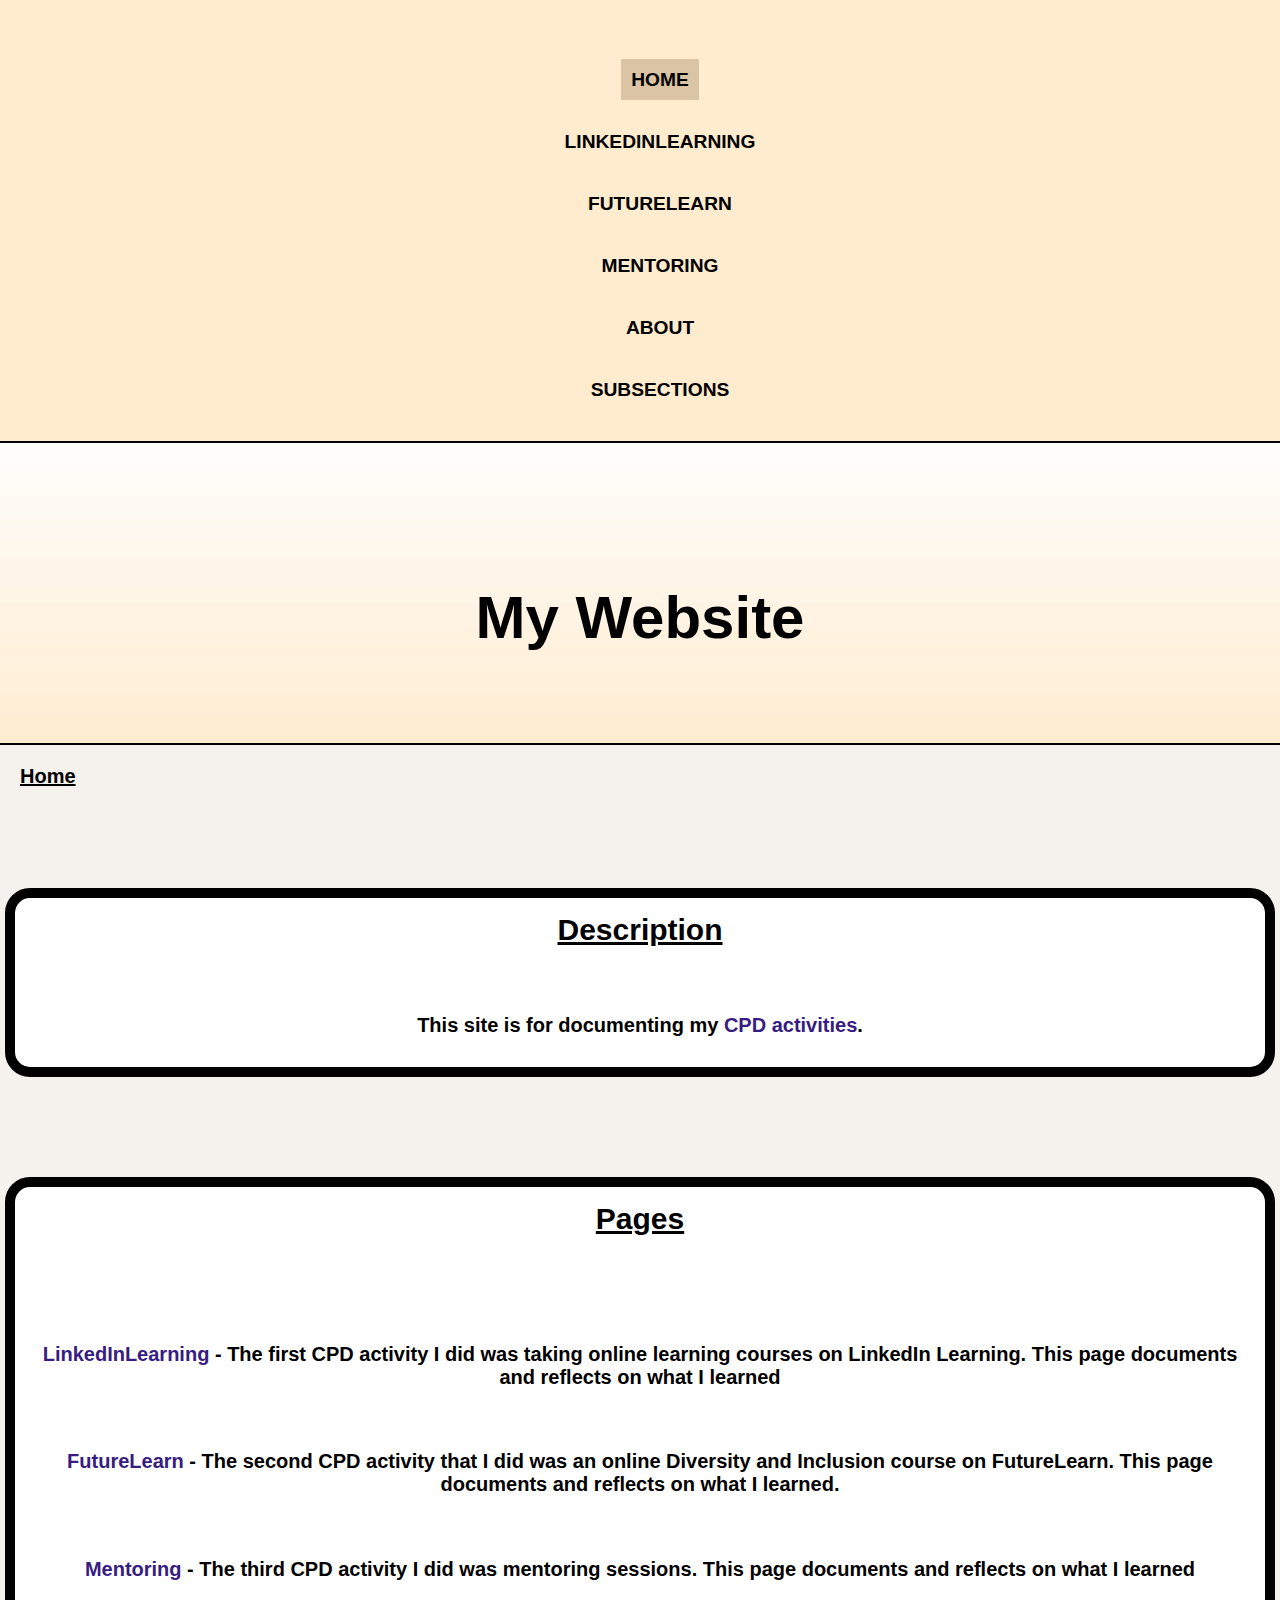
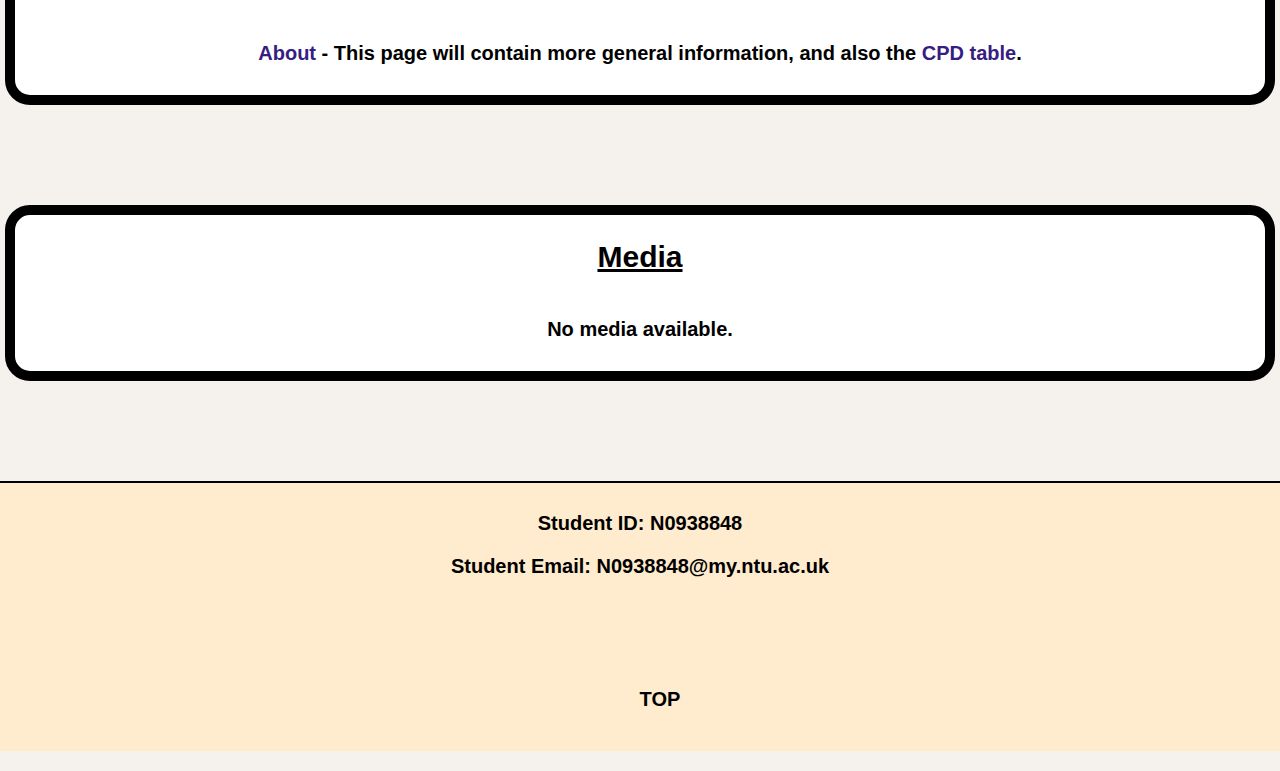
<file: index.html>
<!DOCTYPE html>
<html>  
    <head>
        <meta charset="UTF-8">
        <meta name="description" content="This website is for documenting my CPD activities.">
        <meta name="viewport" content="width=device-width, initial-scale=1.0;">
        <link rel="StyleSheet" type = "text/css" href="styles.css">
        <title> My Website </title>
    </head>
    <body>
        <header>
            <a name = "top"> <!-- anchor to return to top of page --> </a> 
            
            <nav id = "top-bar">
                <div class="nav-inner">
                    <ul>
                        <li><a class="current" href="index.html">Home</a></li>
                        <li><a class="block-colour" href="linkedinlearning.html">LinkedInLearning</a></li>
                        <li><a class="block-colour" href="futurelearn.html">FutureLearn</a></li>
                        <li><a  class="block-colour" class="subnav" href="mentoring.html">Mentoring</a></li>
                        <li><a  class="block-colour" href="about.html">About</a></li>
                        <li id="subnav"><a  class="block-colour" name="page-nav">Subsections</a>
                            <ul>
                                <li><a class="block-colour" href="#description">Description</a></li>
                                <li><a class="block-colour" href="#pages">Pages</a></li>
                                <li><a class="block-colour" href="#media">Media</a></li>
                            </ul>
                            
                        </li>
                    </ul>
                </div>
            </nav>
            <div class="hero-image">
                <div class="hero-text">
                  <h1>My Website</h1>
                </div>
            </div>
            

            <ul class = "breadcrumb">
                <li><a href="index.html">Home</a></li>

            </ul>

        </header>

        <div id = "cont">
        <main>
            <section>
                <header> 
                    <div class="text">
                        <a name = "description"></a>
                        <h2> <u>Description </u> </h2>
                        
                    </div>
                </header>

                <main>
                    <div class="text">
                        <p>This site is for documenting my <a href="#pages" class="page-link"><span>CPD activities</span></a>.</p>
                    </div>
                </main>
            </section>

            <section>
                <header><div class="text">
                    <a name = "pages"></a>
                    <h2><u>Pages</u></h2>

                </div></header>
                <main> 
                    <div class="text">
                        <p><a href="linkedinlearning.html" class="page-link"> <span class="page-link">LinkedInLearning</span></a> - The first CPD activity I did was taking online learning courses on LinkedIn Learning. This page documents and reflects on what I learned</p>
                        <p><a href="futurelearn.html" class="page-link"> <span class="page-link">FutureLearn</span></a> - The second CPD activity that I did was an online Diversity and Inclusion course on FutureLearn. This page documents and reflects on what I learned.</p>
                        <p><a href="mentoring.html" class="page-link"> <span class="page-link">Mentoring</span></a> - The third CPD activity I did was mentoring sessions. This page documents and reflects on what I learned</p>
                        <p><a href="about.html" class="page-link"> <span class="page-link">About</span></a> - This page will contain more general information, and also the <a href="about.html#cpd-table-section" class="page-link"><span>CPD table</span></a>.</p>
                    </div>
                </main>
            </section>
            <section>
                <div class = "images-section">
                    <a name = "media"></a>
                        
                    <header>
                        <h2 class="text"><u>Media</u></h2>
                    </header>
                    <main>
                        <div id="images-none">
                            <p>No media available.</p>
                        </div>
                    </main>

                </div>
            </section>

        </main>
        </div>


        <footer id = "bottom-bar">
            <section id="details">
                <div class="text">
                    <p>Student ID: N0938848 </p>
                    <p>Student Email: N0938848@my.ntu.ac.uk </p>
                </div>
            </section>
            
            <section>
                <nav>
                    <ul>
                        <li>
                            <div id="return-top-bar">
                                <a class="block-colour" href="#top"> Top</a>
                            </div>
                        </li>
                    </ul>
                </nav>
            </section>

        </footer>

    </body>
</html>
</file>
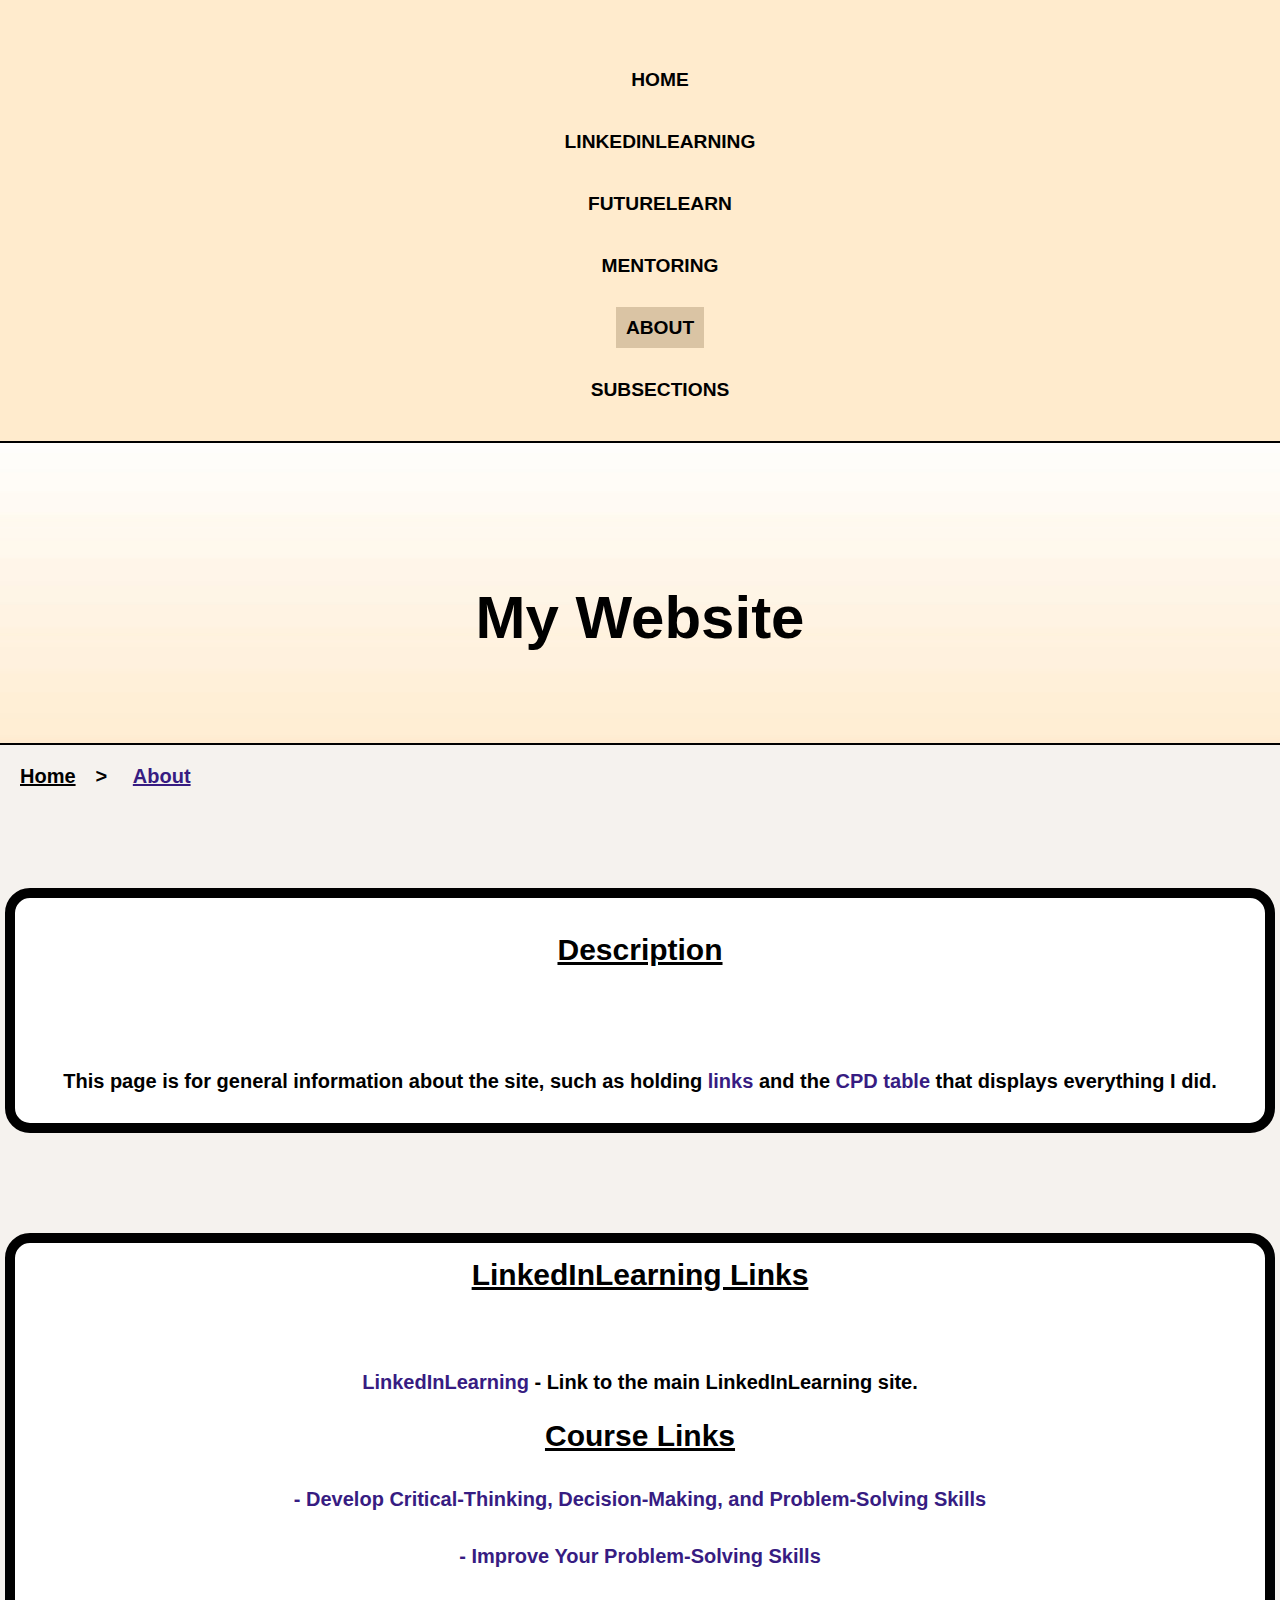
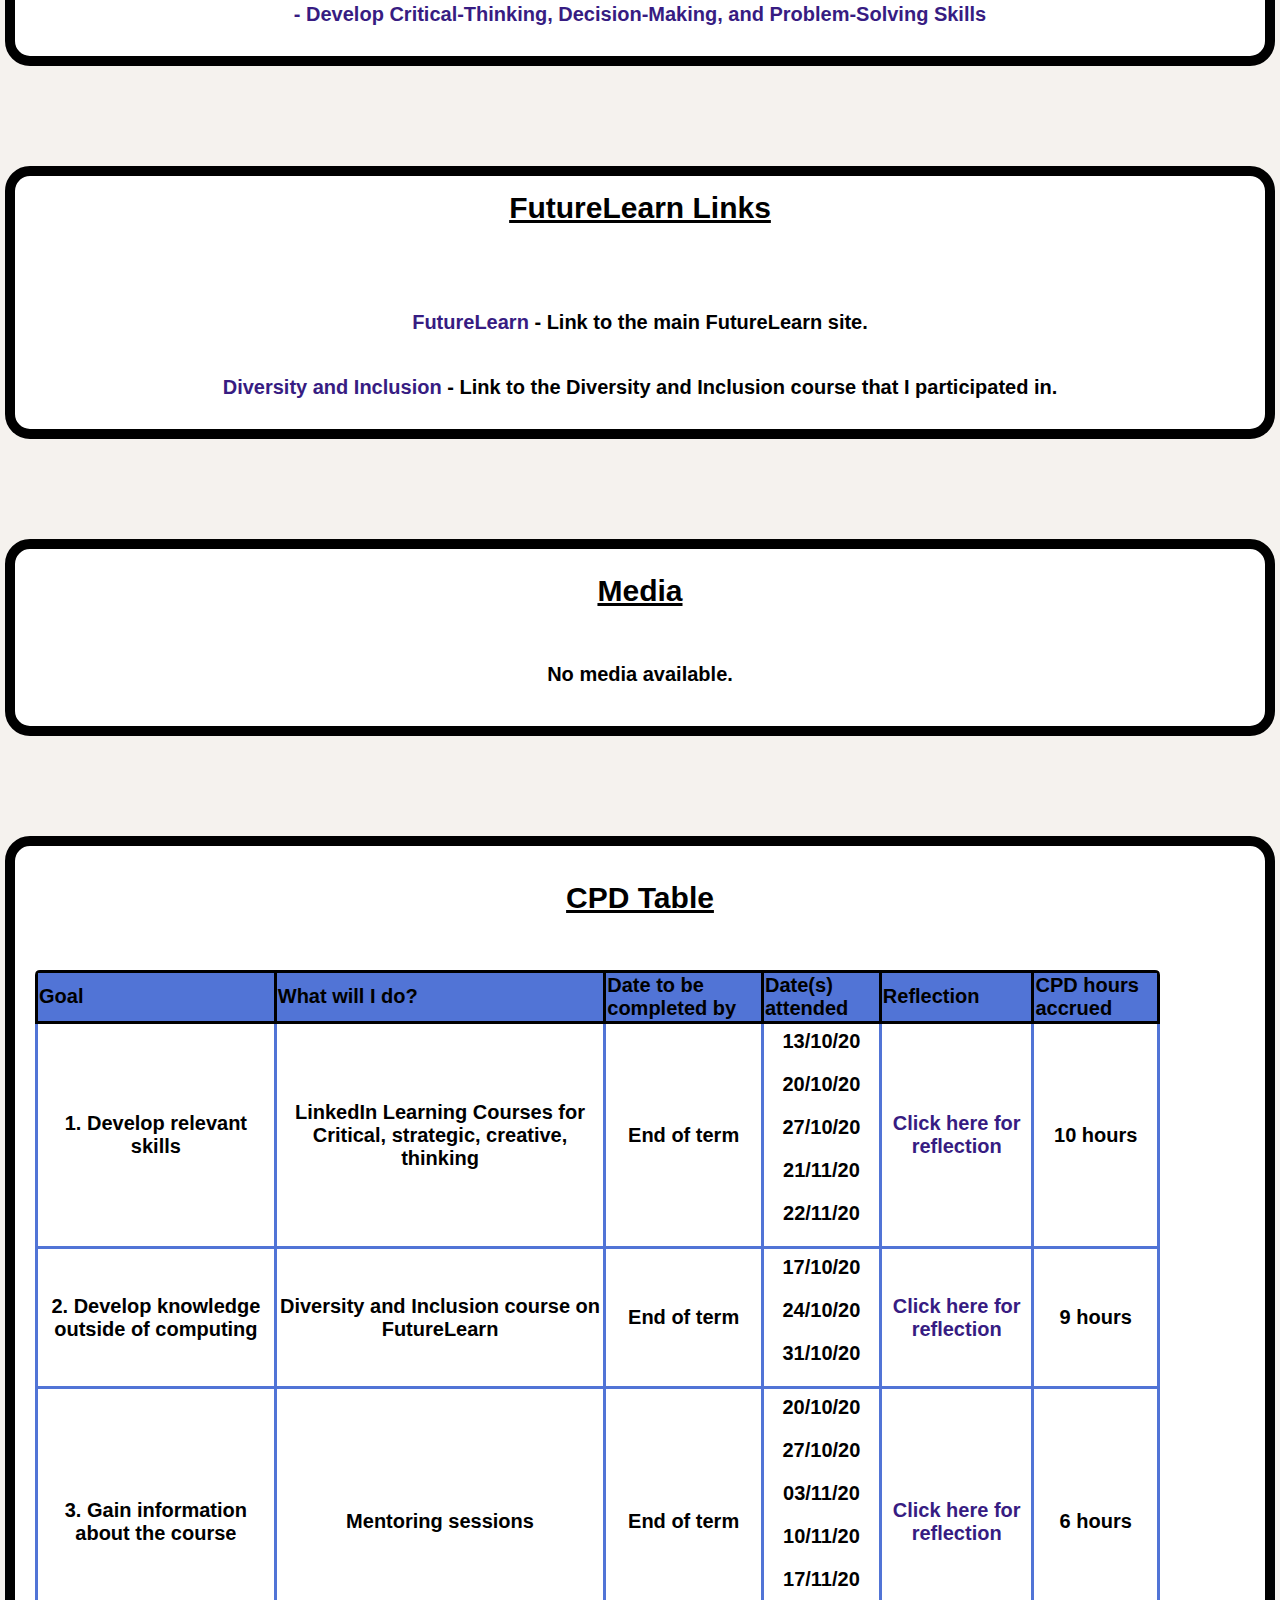
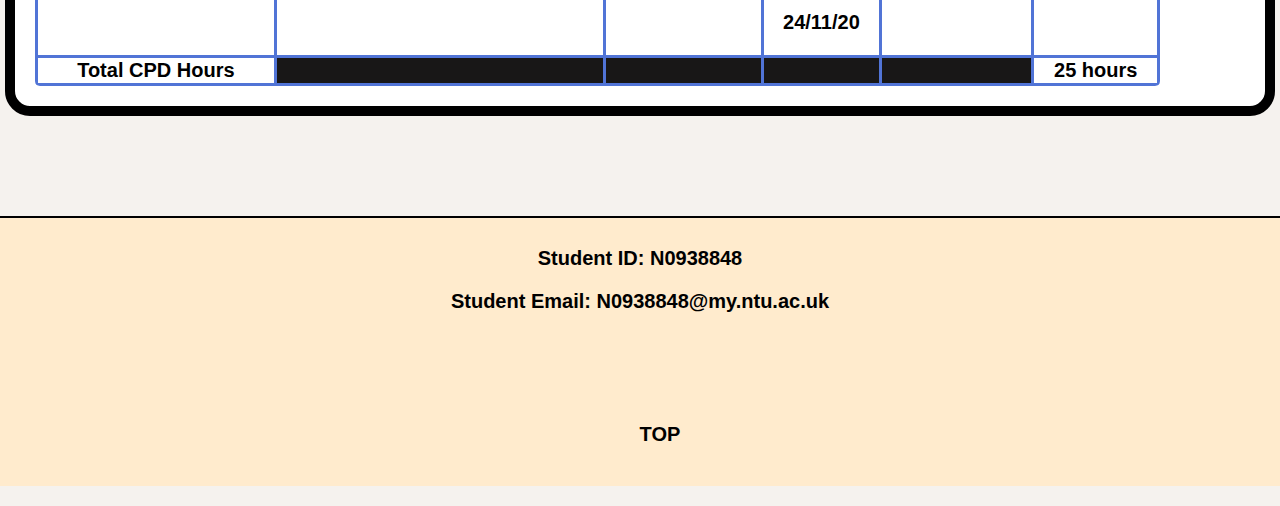
<file: about.html>
<!DOCTYPE html>
<html>  
    <head>
        <meta charset="UTF-8">
        <meta name="description" content="This website is for documenting my CPD activities.">
        <meta name="viewport" content="width=device-width, initial-scale=1.0;">
        <link rel="StyleSheet" type = "text/css" href="styles.css">
        <title> My Website </title>
    </head>
    <body>
        <header>
            <a name = "top"> <!-- anchor to return to top of page --> </a> 
            
            <nav id = "top-bar">
                <ul>
                    <li><a class="block-colour" href="index.html">Home</a></li>
                    <li><a class="block-colour" href="linkedinlearning.html">LinkedInLearning</a></li>
                    <li><a class="block-colour" href="futurelearn.html">FutureLearn</a></li>
                    <li><a  class="block-colour" href="mentoring.html">Mentoring</a></li>
                    <li><a  class="current" href="about.html">About</a></li>
                    <li id="subnav"><a  class="block-colour" href="#" >Subsections</a>
                        <ul>
                            <li><a class="block-colour" href="#description">Description</a></li>
                            <li><a class="block-colour" href="#linkedinlearn-links">LinkedInLearning</a></li>
                            <li><a class="block-colour" href="#futurelearn-links">FutureLearn</a></li>
                            <li><a class="block-colour" href="#media">Media</a></li>
                            <li><a class="block-colour" href="#cpd-table-section">CPD Table</a></li>
                        </ul>
                        
                    </li>
                </ul>
            </nav>
            <div class="hero-image">
                <div class="hero-text">
                  <h1>My Website</h1>
                </div>
            </div>
            

            <ul class = "breadcrumb">
                <li><a href="index.html">Home</a></li>
                <li class="breadcrumb-active"><a href="about.html">About</a></li>

            </ul>

        </header>

        <div id = "cont">
        <main>
            <section> 
                <div class="text">
                    <a name = "description"></a>
                    <h2> <u>Description</u> </h2>
                </div>

                <main>
                    <div class="text">
                        <p>This page is for general information about the site, such as holding <a href="about.html#linkedinlearn-links" class="page-link"> <span>links</span></a> and the <a href="about.html#cpd-table-section" class="page-link"><span>CPD table</span></a> that displays everything I did.</p>
                    </div>
                </main>
            </section>


            <section>
                <header>
                    <div class="text">
                        <a name = "linkedinlearn-links"></a>
                        <h2><u>LinkedInLearning Links</u></h2>
                    </div>
                </header>

                <main> 
                    <div class="text">
                        <p><a href="https://www.linkedin.com/learning" class="page-link"> <span>LinkedInLearning</span></a> - Link to the main LinkedInLearning site. </p>

                        <h2> <u>Course Links</u></h2>
                        <p><a href="https://www.linkedin.com/learning/paths/develop-critical-thinking-decision-making-and-problem-solving-skills?u=36922300" class="page-link"> <span>- Develop Critical-Thinking, Decision-Making, and Problem-Solving Skills</span></a></p>
                        <p><a href="https://www.linkedin.com/learning/paths/improve-your-problem-solving-skills?u=36922300" class="page-link"> <span>- Improve Your Problem-Solving Skills</span></a></p>
                        <p><a href="https://www.linkedin.com/learning/paths/develop-critical-thinking-decision-making-and-problem-solving-skills?u=36922300" class="page-link"> <span>- Develop Critical-Thinking, Decision-Making, and Problem-Solving Skills</span></a></p>



                    </div>
                </main>
            </section>


            <section>
                <header>
                    <div class="text">
                        <a name = "futurelearn-links"></a>
                        <h2><u>FutureLearn Links</u></h2>
                    </div>
                </header>

                <main> 
                    <div class="text">
                        <p><a href="https://www.futurelearn.com/" class="page-link"> <span>FutureLearn</span></a> - Link to the main FutureLearn site. </p>
                        <p><a href="https://www.futurelearn.com/courses/diversity-inclusion-awareness/" class="page-link"> <span>Diversity and Inclusion</span></a> - Link to the Diversity and Inclusion course that I participated in.</p>
                    </div>
                </main>
            </section>

            <section>
                <div class = "images-section">
                    <a name = "media"></a>
                        
                    <header>
                        <h2 class="text"><u>Media</u></h2>
                    </header>
                    <main>
                        <p class="text">No media available.</p>
                    </main>

                </div>
            </section>

            <section>
                <a name = "cpd-table-section"></a>
                <h2 class="text"><u>CPD Table</u></h2>
                <table class="cpd-table">
                    <thead>
                        <tr>
                            <td>Goal</td>
                            <td>What will I do?</td>
                            <td>Date to be completed by</td>
                            <td>Date(s) attended</td>
                            <td>Reflection</td>
                            <td>CPD hours accrued</td>
                        </tr>
                    </thead>
                    <tbody>
                        <tr>
                            <td>1. Develop relevant skills</td>
                            <td>LinkedIn Learning Courses for Critical, strategic, creative, thinking</td>
                            <td>End of term</td>
                            <td>
                                <p>13/10/20</p>
                                <p>20/10/20</p>
                                <p>27/10/20</p>
                                <p>21/11/20</p>
                                <p>22/11/20</p>
                            </td>
                            <td><a href="linkedinlearning.html#ref" class="page-link"><span>Click here for reflection</span></a></td>
                            <td>10 hours</td>
                        </tr>
                        <tr>
                            <td>2. Develop knowledge outside of computing</td>
                            <td>Diversity and Inclusion course on FutureLearn </td>
                            <td>End of term </td>
                            <td>
                                <p>17/10/20</p>
                                <p>24/10/20</p>
                                <p>31/10/20</p>
                            </td>
                            <td><a href="futurelearn.html#ref" class="page-link"><span>Click here for reflection</span></a></td>
                            <td>9 hours </td>

                        </tr>
                        <tr>
                            <td>3. Gain information about the course</td>
                            <td>Mentoring sessions </td>
                            <td>End of term </td>
                            <td>
                                <p>20/10/20</p>
                                <p>27/10/20</p>
                                <p>03/11/20</p>
                                <p>10/11/20</p>
                                <p>17/11/20</p>
                                <p>24/11/20</p>
                            </td>
                            <td><a href="mentoring.html#ref" class="page-link"><span>Click here for reflection</span></a></td>
                            <td>6 hours</td>

                        </tr>
                        <tr id="cpd-total">
                            <td>Total CPD Hours</td>
                            <td class="cpd-total-empty"></td>
                            <td class="cpd-total-empty"></td>
                            <td class="cpd-total-empty"></td>
                            <td class="cpd-total-empty"></td>
                            <td>25 hours</td>
                        </tr>
                    </tbody>

                </table>
            </section>
        </main>
        </div>


        <footer id = "bottom-bar">
            <section id="details">
                <div class="text">
                    <p>Student ID: N0938848 </p>
                    <p>Student Email: N0938848@my.ntu.ac.uk </p>
                </div>
            </section>
            
            <section>
                <nav>
                    <ul>
                        <li>
                            <a class="block-colour" href="#top"> Top</a>
                        </li>
                    </ul>
                </nav>
            </section>

        </footer>

    </body>
</html>
</file>
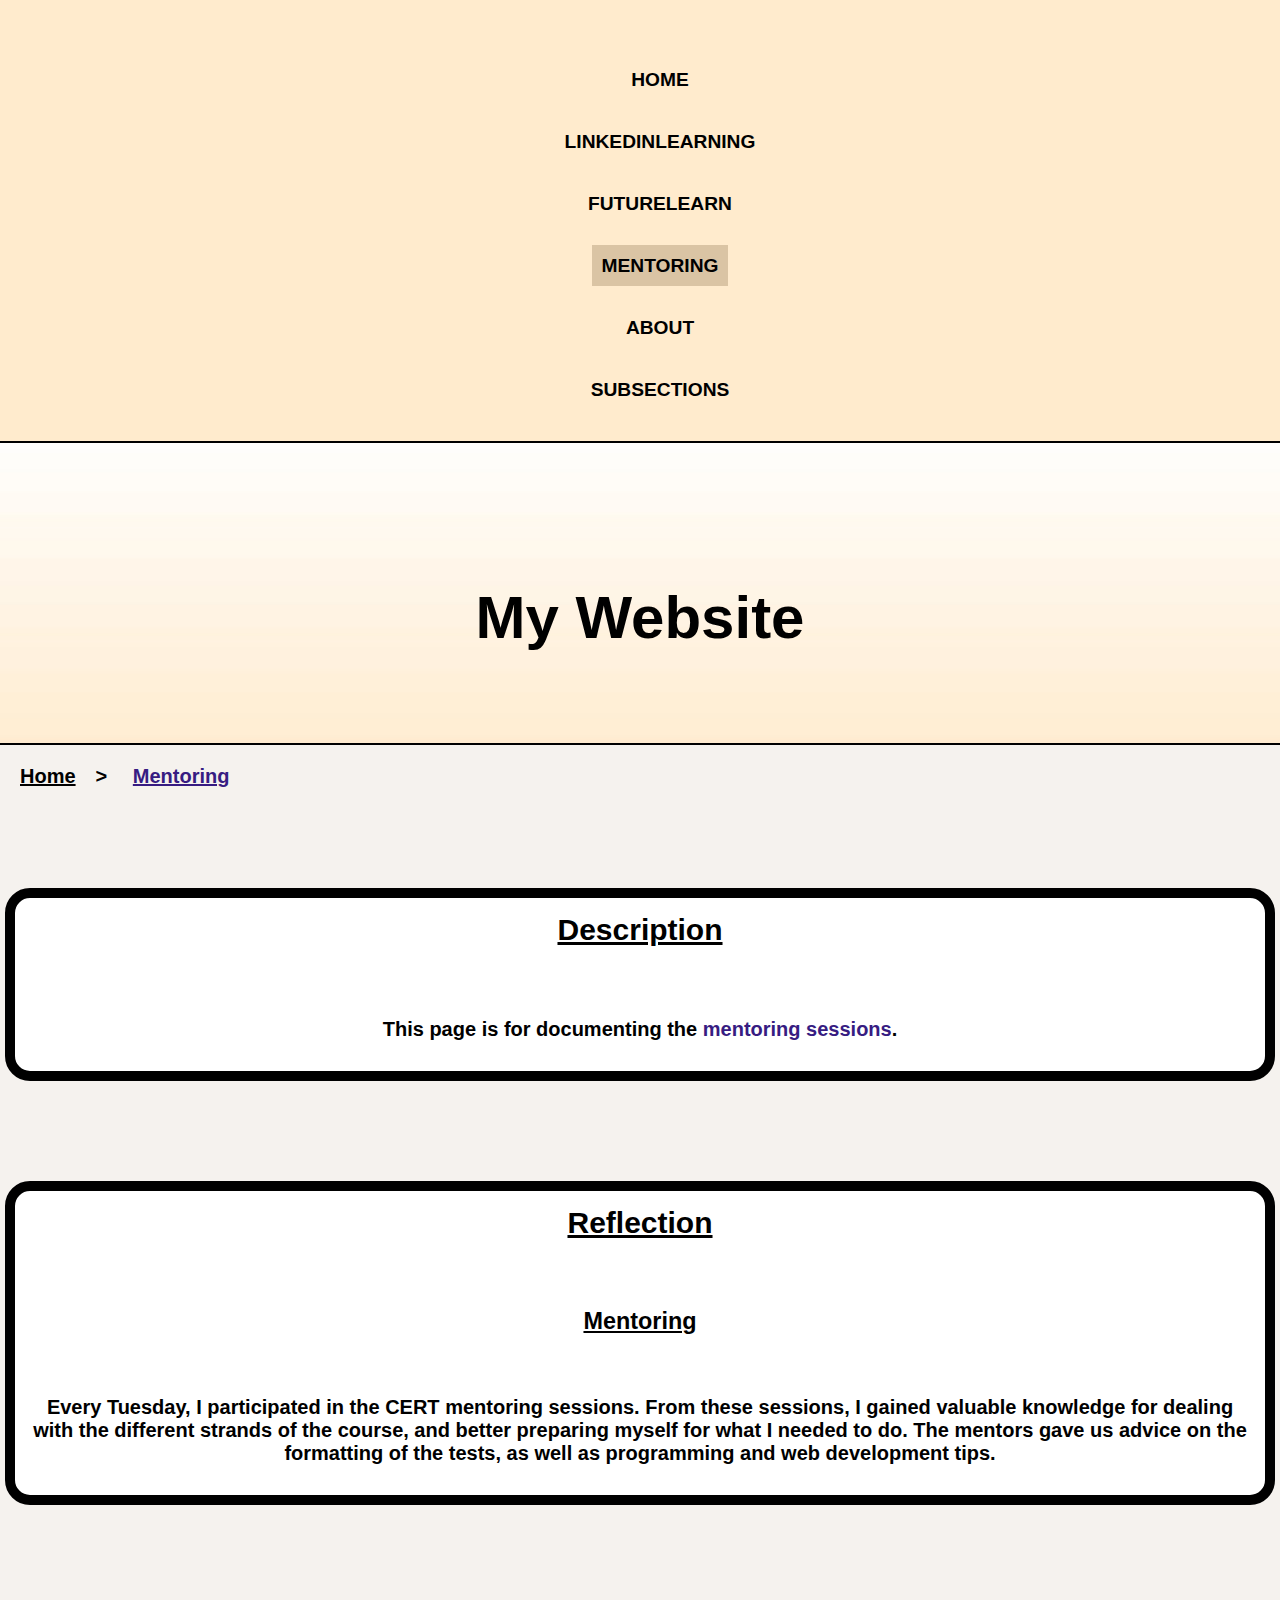
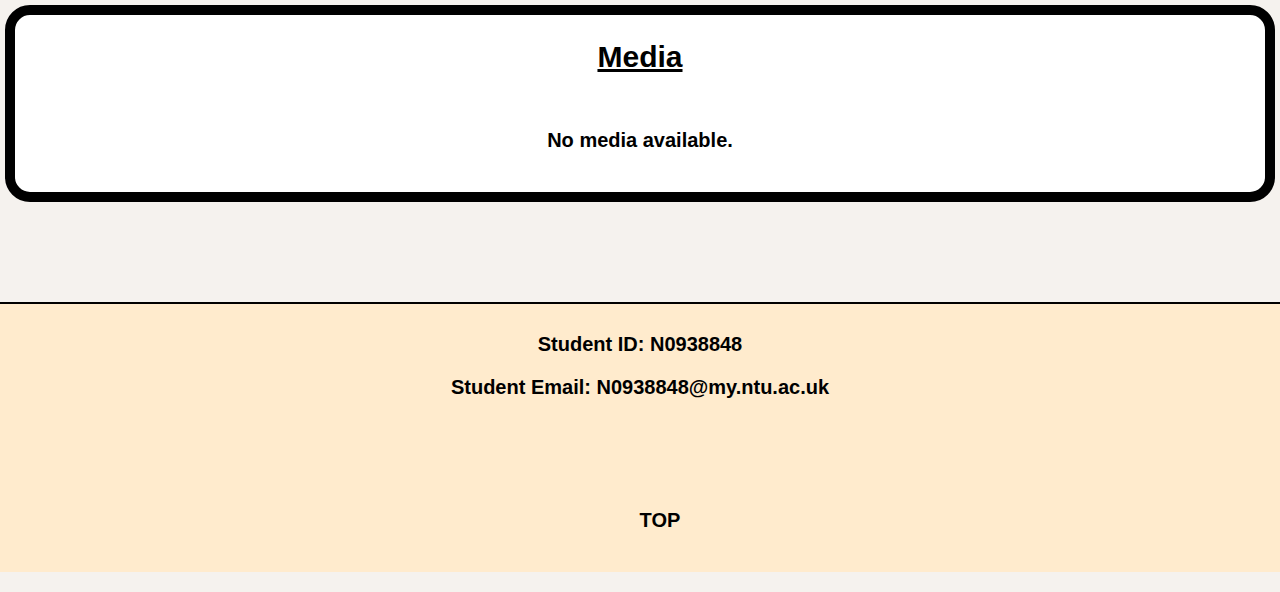
<file: mentoring.html>
<!DOCTYPE html>
<html>  
    <head>
        <meta charset="UTF-8">
        <meta name="description" content="This website is for documenting my CPD activities.">
        <meta name="viewport" content="width=device-width, initial-scale=1.0;">
        <link rel="StyleSheet" type = "text/css" href="styles.css">
        <title> My Website </title>
    </head>
    <body>
        <header>
            <a name = "top"> <!-- anchor to return to top of page --> </a> 
            
            <nav id = "top-bar">
                <ul>
                    <li><a class="block-colour" href="index.html">Home</a></li>
                    <li><a class="block-colour" href="linkedinlearning.html">LinkedInLearning</a></li>
                    <li><a class="block-colour" href="futurelearn.html">FutureLearn</a></li>
                    <li><a  class="current" href="mentoring.html">Mentoring</a></li>
                    <li><a  class="block-colour" href="about.html">About</a></li>
                    <li id="subnav"><a  class="block-colour" href="#" >Subsections</a>
                        <ul>
                            <li><a class="block-colour" href="#description">Description</a></li>
                            <li><a class="block-colour" href="#ref">Reflection</a></li>
                            <li><a class="block-colour" href="#media">Media</a></li>
                        </ul>
                        
                    </li>
                </ul>
            </nav>
            <div class="hero-image">
                <div class="hero-text">
                  <h1>My Website</h1>
                </div>
            </div>
            

            <ul class = "breadcrumb">
                <li><a href="index.html">Home</a></li>
                <li class="breadcrumb-active"><a href="mentoring.html">Mentoring</a></li>

            </ul>

        </header>

        <div id = "cont">
        <main>
            <section>
                <header> 
                    <div class="text">
                        <a name = "description"></a>
                        <h2> <u>Description </u> </h2>
                        
                    </div>
                </header>

                <main>
                    <div class="text">
                        <p>This page is for documenting the <a href="#ref" class="page-link"><span>mentoring sessions</span></a>.</p>
                    </div>
                </main>
            </section>

            <section>
                <header><div class="text">
                    <a name = "ref"></a>
                    <h2><u>Reflection</u></h2>

                </div></header>
                <main> 
                    <div class="text">
                        <h3><u>Mentoring</u></h3>
                        <p>Every Tuesday, I participated in the CERT mentoring sessions. From these sessions, I gained valuable knowledge  for dealing with the different strands of the course, and better preparing myself for what I needed to do. The mentors gave us advice on the formatting of the tests, as well as programming and web development tips. </p>
                    </div>
                
                </main>
            </section>
            <section>
                <div class = "images-section">
                    <a name = "media"></a>
                        
                    <header>
                        <h2 class="text"><u>Media</u></h2>
                    </header>
                    <main>
                        <p class="text">No media available.</p>
                    </main>

                </div>
            </section>

        </main>
        </div>


        <footer id = "bottom-bar">
            <section id="details">
                <div class="text">
                    <p>Student ID: N0938848 </p>
                    <p>Student Email: N0938848@my.ntu.ac.uk </p>
                </div>
            </section>
            
            <section>
                <nav>
                    <ul>
                        <li>
                            <a class="block-colour" href="#top"> Top</a>
                        </li>
                    </ul>
                </nav>
            </section>

        </footer>

    </body>
</html>
</file>
<file: styles.css>
/* ---------------------------------

            TABLE OF CONTENTS

            
        AREAS OF PAGE - line 30 (approx.)

        HERO IMAGE - line 160 (approx.)
        
        NAVIGATION - line 180 (approx.)
            SUB NAV - line 250 (approx.)
            BREADCRUMB NAV - line 290 (approx.)
            PAGES LINK NAV - line 320 (approx.)
            BACK TO TOP NAV - line 330 (approx.)

        ANIMATIONS - line 340 (approx.)

        MEDIA - line 350 (approx.)

        TEXT STYLING - line 410 (approx.)

        TABLE STYLING - line 450 (approx.)

        MEDIA QUERIES - line 480 (approx.)


----------------------------------*/ 


/* AREAS OF PAGE*/

:root {
    /* main colours (alt = alternate dark scheme) */

    /* Both light and dark colour schemes chosen conform to WCAG AA and AAA standards */

    /* backgroundd colours */
    --primary-col: #f5f2ee;
    --primary-col-alt: #0c0c16;
    /* text colours */
    --text-col: #000000;
    --text-col-alt: #ffffff;


    /* box colours */
    --box-col1: #dac4a4;
    --box-col0: #dac4a400;
    --box-col1-alt: #090920;
    --box-col0-alt: #5158d200;
    --breadcrumb-col: #EBEBEB;
    --breadcrumb-col-alt: #121212; 
    --current-col: #dac4a4;
    --current-col-alt: #090920;
    --bar-colour: #ffebcd;
    --bar-colour-alt: #4b0082;

    /* page highlight colours */
    
    --highlight-col: #000000;
    --highlight-col-alt:  #bebeff;
    --highlight-border: #371C82;
    --highlight-border-alt: #ffffff;

    /* Main Section colours */
    --section-bg-col: #ffffff;
    --section-bg-col-alt: #000000;


    
    /* default (light) nav box colours */
    --current-nav-box: var(--current-col);  
    --hover-nav-box1: var(--box-col1); /* full opacity */
    --hover-nav-box0: var(--box-col0);    /* no opacity */
    --breadcrumb-bg: var(--breadcrumb-col);

    /* default (light) page colours */
    --bg-col: var(--primary-col);
    --fg-col: var(--text-col);
    --hl-col: var(--highlight-col);
    --hl-col-border: var(--highlight-border);
    --bar-col: var(--bar-colour);



    /* page settings */
    font-family: sans-serif, 'Times New Roman', Times, serif;
    font-weight: 600;
    --section-padding: 10px;
    overflow-x: hidden;
}

header {
    border: solid 0px;
    background-color:none;
    margin-top: -20px;

}

body{
    background-color: var(--bg-col);

    /* fixes issue with top-bar and bottom-bar not extending to edges of screen */ 
    width: 100%;
    height: 100%;
    margin: 0px;
    padding: 0px;

}


#cont {
    display: block;

}


main section {
    border: solid 10px var(--hl-col);
    border-radius: 25px;
    text-align: center;
    margin: 5px;
    margin-top: 100px;
    margin-bottom: 100px;
    background-color: var(--section-bg-col); 
    overflow: auto; /* fixes table overflow issue*/
    
}


h1 {
    /* background-color: brown; */
    display: inline-block;

}


#top-bar {

    background-color: var(--bar-col);
    padding-bottom: 10px;
    border-bottom: solid 2px var(--hl-col);
    padding-top: 10px;
    font-size: 96%; /* font size reduced to stop overflow on the x-axis */
}


#bottom-bar {
    background-color: var(--bar-col);
    padding: 0px;
    padding-bottom: 10px;
    border-top: solid 2px var(--hl-col);
    overflow-x: hidden; /*fixes problem with the return-top-nav bar over extending */
    text-align: center;
}

/* HERO IMAGE */

.hero-image {
    background-image: url("Images/heroimage/heroimage.jpg");

    height: 300px;
    background-position: center;
    background-repeat: no-repeat; /* Makes hero image appear only once on screen and not repeatedly */
    background-size: cover;
    position: relative;
    z-index: 0; /* Puts hero image behind subnav box when it is open */
    border-bottom: solid 2px var(--hl-col);

}

.hero-text {
    text-align: center;
    padding-top: 100px; /* (height:padding-top) = (3:1) for centre */
    color: var(--fg-col);
    font-size: 30px;

}

/* NAVIGATION */

nav{
    font-family: Arial, Georgia, 'Times New Roman', Times, serif;
    position: relative;
    
}
nav ul{
    list-style: none;
    padding-top: 30px;
    left: -10px;
}
nav li{
    display: inline-block;
    position: relative;
    padding: 10px;
    text-align: center;
    
}

nav a{
    padding: 10px;
    margin: 20px;
    text-decoration: none;
    text-transform: uppercase;
    color: var(--hl-col);
}


/* NAVIGATION BOXES */ 
.block-colour:hover,
.block-colour.focus {
    background-color: var(--hover-nav-box);
    padding: 10px;
}

.block-colour:hover {

    animation: nav_hover 1200ms 100ms infinite;

}
.block-colour:active{
    /*background-color:  var(--current-nav-box); */
    padding: 10px;
}
.current {
    background-color:  var(--current-nav-box);
    padding: 10px;
}



/* SUBNAV MENU */ 


#subnav ul{
    display: none;
    background-color: var(--bar-col);
    border: solid 3px;
    border-color: var(--hl-col);
    padding-left: 0;
    margin-left: 0;
    
    
}
#subnav ul li {
    display: inline-block;
    margin-bottom: 5px;
    margin-left: 0;
    padding-left: 0;

}
#subnav ul li a {
    text-align: left;
}
nav #subnav:hover ul,
nav #subnav:active ul{
    display: block;
    float: left;
    position: absolute;
    z-index: 1; /* letting the subnav menu be in front of the hero background image */
}


nav a{
    list-style: none;
    padding-top: 30px;
    text-decoration: none;
}



/* BREADCRUMB NAV */

.breadcrumb {

    list-style: none;
    text-decoration: none;
    padding-left: 20px;
}
.breadcrumb li {
    display: inline-block;
    margin-right: 20px;
    color: var(--fg-col);

}
.breadcrumb li:not(:last-of-type)::after {
    /* adds ">" after each list item (excluding the last list item) */
    content: ">";
    color: var(--fg-col);
    margin-left: 20px;

}
.breadcrumb li a:hover {
    background-color: var(--breadcrumb-bg);
}
.breadcrumb a{
    color: var(--fg-col);
    
}
.breadcrumb-active a{
    /*color: var(--hl-col);*/
    color: #371C82;
}


/* PAGES LINK NAV */
.page-link{
    text-decoration: none;
}
.page-link:hover{
    background-color: #5c5c5c1c;
}


/* BACK TO TOP NAVIGATION */
#return-top-bar {
    width: auto;
}


/* ANIMATIONS */ 

@keyframes nav_hover {
    0%, 100% {
        background-color:  var(--hover-nav-box1);
    }

    50% {
        background-color:  var(--hover-nav-box0);

    }
}

/* MEDIA */

.images-section {
    /* background-color: pink; */
    display: inline-block;
    margin: 10px;
}

.images-section img {
    width: 100%;
    
}

.image-description {
    padding: 10px;
    color: var(--fg-col);
    padding-bottom: 28px; /* exact size to match bottom of longer description */
    border-top: solid 1px;
    border-color: var(--hl-col);
}
.image-description:hover {
    border-color: var(--hl-col-border);
}
/* the longer description will not have the bottom padding - helps to keep the media boxes correctly organised */
.longer-desc {
    padding: 10px;
    color: var(--fg-col);
    border-top: 1px solid var(--hl-col);
}
.longer-desc:hover {
    border-color: var(--hl-col-border);

}


.image {
    float: left;
    width: 30%;
    border: 1px solid var(--hl-col);
    border-width: 1px;
    margin: 7px;
}

.image:hover{
    border-color: var(--hl-col-border);
    

}

#images-none {
    color: var(--fg-col);

}
.videos {
    float: left;
    width: 30%;
    border: 1px solid var(--hl-col);
    margin: 7px;
}
.videos video{
    display: inline;
    width: 100%;
    border-color: var(--hl-col);
}

/*   TEXT STYLING   */
span {
    color: #371C82;
}




.text {
    /* max-width: 600px; */
    width: auto;
    height: auto;
    font-weight: 600;
    color: var(--fg-col);
    display: inline-block;

    padding: 10px;
    
}

p {
    margin-top: 20px;
    margin-bottom: 20px;
}

#details {
    /* background-color: tomato; */
    display: inline-block;
}


/* TABLE STYLING */

.cpd-table {

    border-collapse: collapse;
    margin: 20px;
    font-size: 20px;
    width: 90%;
    display: table;
    border-radius: 5px;
    overflow: hidden;
}
.cpd-table thead tr {
    background-color: #5174d6;
    text-align: left;
    color: #ffffff;
    font-weight: bold;
}

.cpd-table thead td {
    border: solid 3px #000000;
}

.cpd-table tr,
.cpd-table td {

    border: solid 3px #5174d6;
    color: var(--fg-col);
}

#cpd-total .cpd-total-empty {
    background-color: #181717;

}


/* MEDIA QUERIES  */
@media (min-width: 1350px) {

    .shorter-desc {
        padding-bottom: 47px; /* fixes issue with media box placement at 1080p screen size */
    }


}
@media (max-width: 1350px) {
    html {
        font-size: 125%;
    }
    p {
        margin-top: 5%; /* spaces out the paragraphs a bit more with larger font size */
    }
    nav li{
        display: block; /* changes nav menu from horizontal to vertical */
        margin: 20px;

    }
    .image {
        width: 45%;

    }
    .videos {
        width: 45%;
    }
    .image-description {
        padding-bottom: 34px;
    }
    
}
@media (max-width: 640px){
    html {
        font-size: 150%;

    }
    p {
        margin-top: 10%;

    }
    .image {
        width: 97%;

    }

    .videos {
        width: 97%;
    }

    #top-bar {
        margin-top: -50px;
        
    }
    #subnav ul li {
        display: block;

    }
    #subnav ul li a {
        font-size: 65%;

    }
    
}

@media (max-width: 340px) {
    html {
        font-size: 120%;
    }
}

@media (max-width: 290px) {
    html {
        font-size: 100%;
    }
    nav {
        font-size: 70%;
    }
    #subnav ul{
        padding: 0px;
    }
   
}

@media (prefers-color-scheme: dark) {
    :root {
        --bg-col: var(--primary-col-alt);
        --fg-col: var(--text-col-alt);
        --current-nav-box: var(--current-col-alt);
        --hover-nav-box1: var(--box-col1-alt); /* full opacity */
        --hover-nav-box0: var(--box-col0-alt);    /* no opacity */
        --hl-col: var(--highlight-col-alt);
        --hl-col-border: var(--highlight-border-alt);
        --bar-col: var(--bar-colour-alt);
        --section-bg: var(--section-bg-col-alt);
        --breadcrumb-bg: var(--breadcrumb-col-alt);
    }

    main section {
        background-color: var(--section-bg-col-alt);
    }

    .breadcrumb-active a{
    color: var(--hl-col);
}

    .hero-image {
        background-image: url("Images/heroimage/heroimagedark.jpg");
    }

    span {
        color: var(--hl-col);
    }

    .cpd-table thead td {
        border: solid 3px #ffffff;
    }

}
</file>
